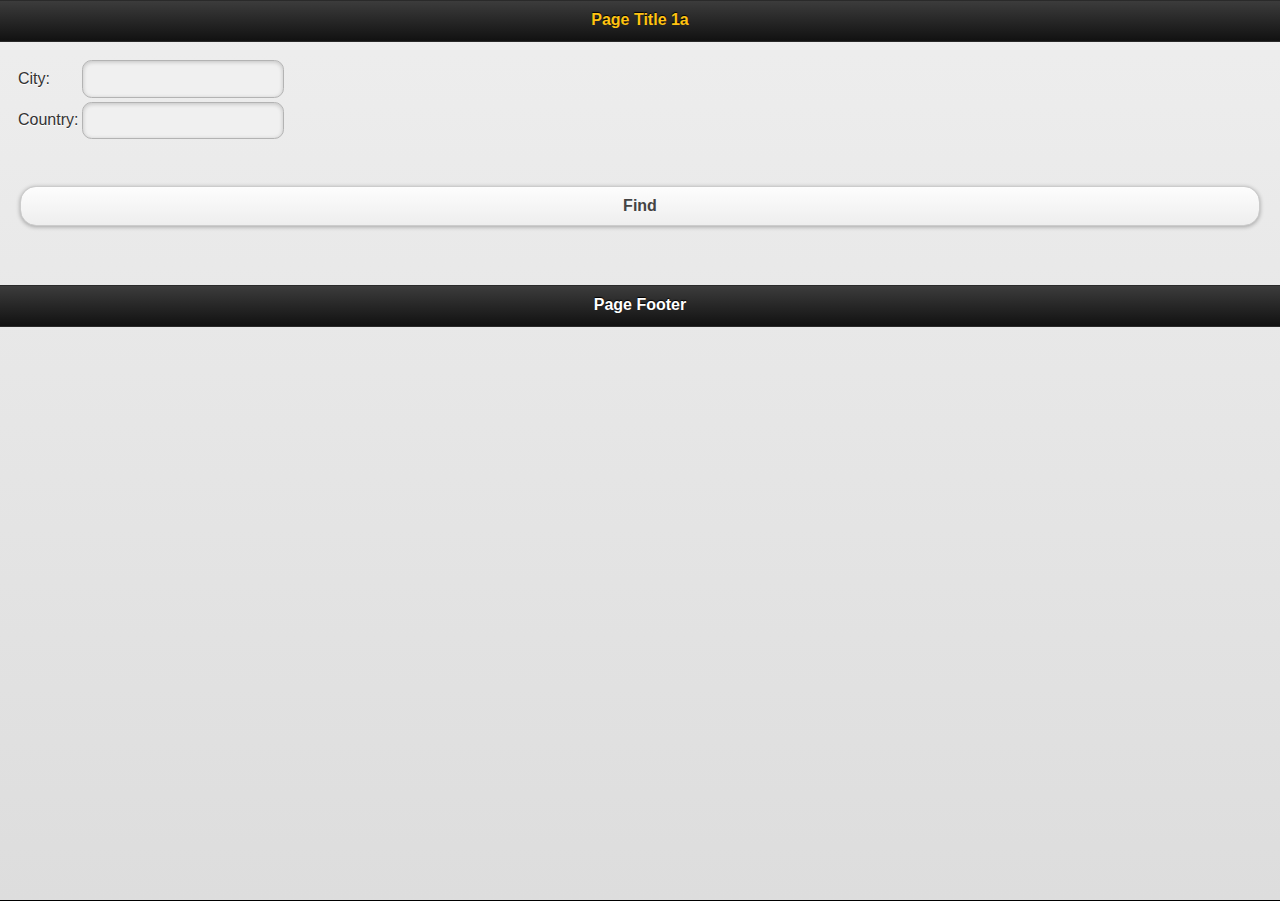
<file: src/AppPhoneJQ/www/index.html>
﻿<!DOCTYPE html>

<html>
<head>
<title>PhoneGap</title>
<meta name="viewport" content="width=device-width,minimum-scale=1,maximum-scale=3">
<link href="master.css" rel="stylesheet" type="text/css" />
<link href="jquery.mobile-1.0.1.min.css" rel="stylesheet" type="text/css" />
<script type="text/javascript" src="phonegap-1.4.1.js"></script>
<script type="text/javascript" src="scripts/jquery-1.6.2.min.js"></script>
<script type="text/javascript" src="scripts/knockout-2.0.0.js"></script>
<script type="text/javascript" src="scripts/knockout.mapping.js"></script> 
<script type="text/javascript" src="scripts/json2.js"></script>
<script type="text/javascript" src="scripts/zPageGrid1.js"></script>
<script type="text/javascript" src="scripts/zPageGrid3.js"></script>
<script type="text/javascript" src="scripts/zApplication1.js"></script>
<script type="text/javascript" src="scripts/jquery.mobile-1.0.1.min.js"></script>
</head>
<body>

<!-- page -->
<div id="page1" data-role="page">
	<div data-role="header">
		<h1>Page Title 1a</h1>
	</div>
	<div data-role="content">	
    <div>
    <table>    
    <tr>
      <td>City: </td>
      <td><input id="text1" type="text" /></td>
    </tr>  
    <tr>
      <td>Country: </td>
      <td><input id="text2" type="text" /></td>
    </tr> 
    </table>
    <br /><br />
    <a href="#page2" data-role="button">Find</a>
    <br /><br />
    </div>	
	</div>
	<div data-role="footer">
		<h4>Page Footer</h4>
	</div>
</div>
<!-- /page --> 

<!-- page -->
<div id="page2" data-role="page" data-jresturl="GetData1" data-jautocompose="false" data-jenableko="true" data-jpagesize="10"
                   data-jcontainer="c2" data-jfselecting="selecting2" data-jrecreatestyle="true">
	<div data-role="header">
		<h1>Page Title-2</h1>
    <a data-rel="back" data-role="button" data-jbackcurrpage="true">Back</a>
    <div data-role="controlgroup" data-type="horizontal">
      <a id="buttonR" data-role="button" data-jnavbaraction="refresh">Refresh</a>
      <a id="buttonF" data-role="button" data-jnavbaraction="pageF">MoveF</a>
      <a id="buttonP" data-role="button" data-jnavbaraction="pageP">MoveP</a>
      <a id="buttonN" data-role="button" data-jnavbaraction="pageN">MoveN</a>
      <a id="buttonL" data-role="button" data-jnavbaraction="pageL">MoveL</a>
    </div>    
	</div>
	<div data-role="content">	
    <div id="jtable2">
      <ul id="c2" data-role="listview" data-bind="template: {name: 'temp2', foreach: $data}"></ul>
    </div>	
	</div>
	<div data-role="footer">
		<h4>Page Footer</h4>
	</div>
</div> 
<!-- /page -->

<!-- page -->
<div id="page3" data-role="page" data-jresturl="GetData1" data-jenableko="true" data-jcontainer="c3" data-jparam01="*City"
                                    data-jorderby="ContactName" data-jrecreatestyle="true">
	<div data-role="header">
		<h1>Page Title-3</h1>
	</div>
	<div data-role="content">	
    <a data-rel="back" data-role="button" data-jbackcurrpage="true">Back</a><br />     
    <div id="c3" data-bind="template: {name: 'tempdetail', foreach: $data}"></div> 
	</div>
	<div data-role="footer">
		<h4>Page Footer</h4>
	</div>
</div>
<!-- /page -->

<!-- page -->
<div id="page4" data-role="page" data-jresturl="none" data-jenableko="true" data-jcontainer="c4" data-jrecreatestyle="true">
	<div data-role="header">
		<h1>Page Title-4</h1>
	</div>
	<div class="modifyfrm" data-role="content">	
    <a data-rel="back" data-role="button" data-jbackcurrpage="true">Back</a><br />       
    <div id="c4" data-bind="template: {name: 'tempmodify', foreach: $data}"></div> 
	</div>
	<div data-role="footer">
		<h4>Page Footer</h4>
	</div>
</div>
<!-- /page -->

<script id="temp2" type="text/html">
  <li>
    <div>
      <p><a href="#page4" data-role="button" data-jsavecurritem="true">Modify</a></p>
      <p><a href="#page3" data-role="button" data-jsavecurritem="true">Find by city</a></p>
      <p><b>CustomerID: </b><span data-bind="text: CustomerID" /></span><p>
      <p><b>CompanyName: </b><span data-bind="text: CompanyName" /></span><p>
      <p><b>ContactName: </b><span data-bind="text: ContactName" /></span><p>
      <p><b>City: </b><span data-bind="text: City" /></span><p>
      <p><b>Country: </b><span data-bind="text: Country" /></span><p>
    </div>
  </li>
</script>

<script id="tempmodify" type="text/html">
  <div>
    <div data-role="fieldcontain">
      <fieldset data-role="controlgroup">
        <label for="CustomerID">CustomerID</label>
        <input id="CustomerID" type="text" data-bind="value: CustomerID" />
        <label for="CompanyName">CompanyName</label>
        <input id="CompanyName" type="text" data-bind="value: CompanyName" />
        <label for="ContactName">ContactName</label>
        <input id="ContactName" type="text" data-bind="value: ContactName" />
        <label for="City">City</label>
        <input id="City" type="text" data-bind="value: City" />
        <label for="Country">Country</label>
        <input id="Country" type="text" data-bind="value: Country" />
      </fieldset>
      <a data-role="button" data-bind="click: updateItem">Update</a>
      <a data-role="button" data-bind="click: deleteItem">Delete</a>
    </div>  
  </div>
</script>

<script id="tempdetail" type="text/html">
  <p>
    <b>CustomerID: </b><br>
    <span data-bind="text: CustomerID" /></span><br>
    <span data-bind="text: CompanyName" /></span><br>
    <span data-bind="text: ContactName" /></span><br>
    <span data-bind="text: City" /></span><br>
    <span data-bind="text: Country" /></span><br>
  </p>
</script>

</body>
</html>
</file>
<file: src/AppPhoneJQ/www/master.css>
body 
  {
    background:#000 none repeat scroll 0 0;
    color:#ccc;
    font-family:Helvetica, Verdana, Geneva, sans-serif;
    margin:0;
    border-top:1px solid #393939;
  }

  h1
  {
     text-align:center;
     font-size:18px;
     color:#FFC312; /* Mango me! */
  }
</file>
